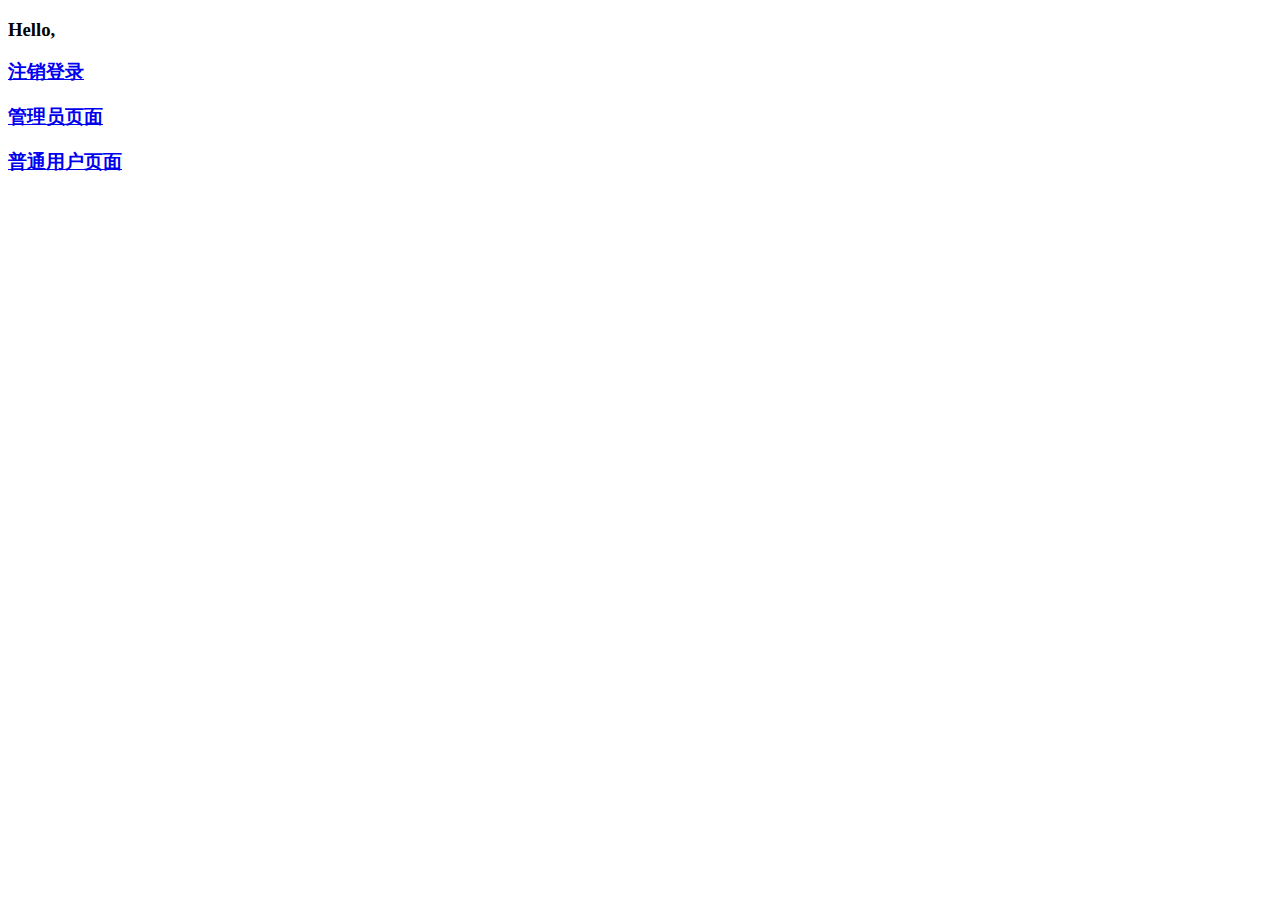
<file: springboot-sample-shiro-demo-project/src/main/resources/templates/index.html>
<!DOCTYPE html>
<html lang="en" xmlns:shiro="http://www.pollix.at/thymeleaf/shiro">
<head>
    <meta charset="UTF-8">
    <title>首页</title>
</head>
<body>
    <h3> Hello, <shiro:principal/></h3>
    <h3> <a href="/logout">注销登录</a> </h3>
    <h3> <a shiro:hasRole="admin" href="/admin">管理员页面</a> </h3>
    <h3> <a shiro:hasAnyRoles="admin, user" href="/user">普通用户页面</a> </h3>
</body>
</html>

<!--
index.html是登录成功之后的首页，
首先展示当前登录用户的用户名，然后展示一个”注销登录“链接

- 若当前登录用户具备"admin"角色，则展示一个”管理员页面“的超链接
- 若用户具备admin或user角色，则展示一个”普通用户页面“的超链接

-->
</file>
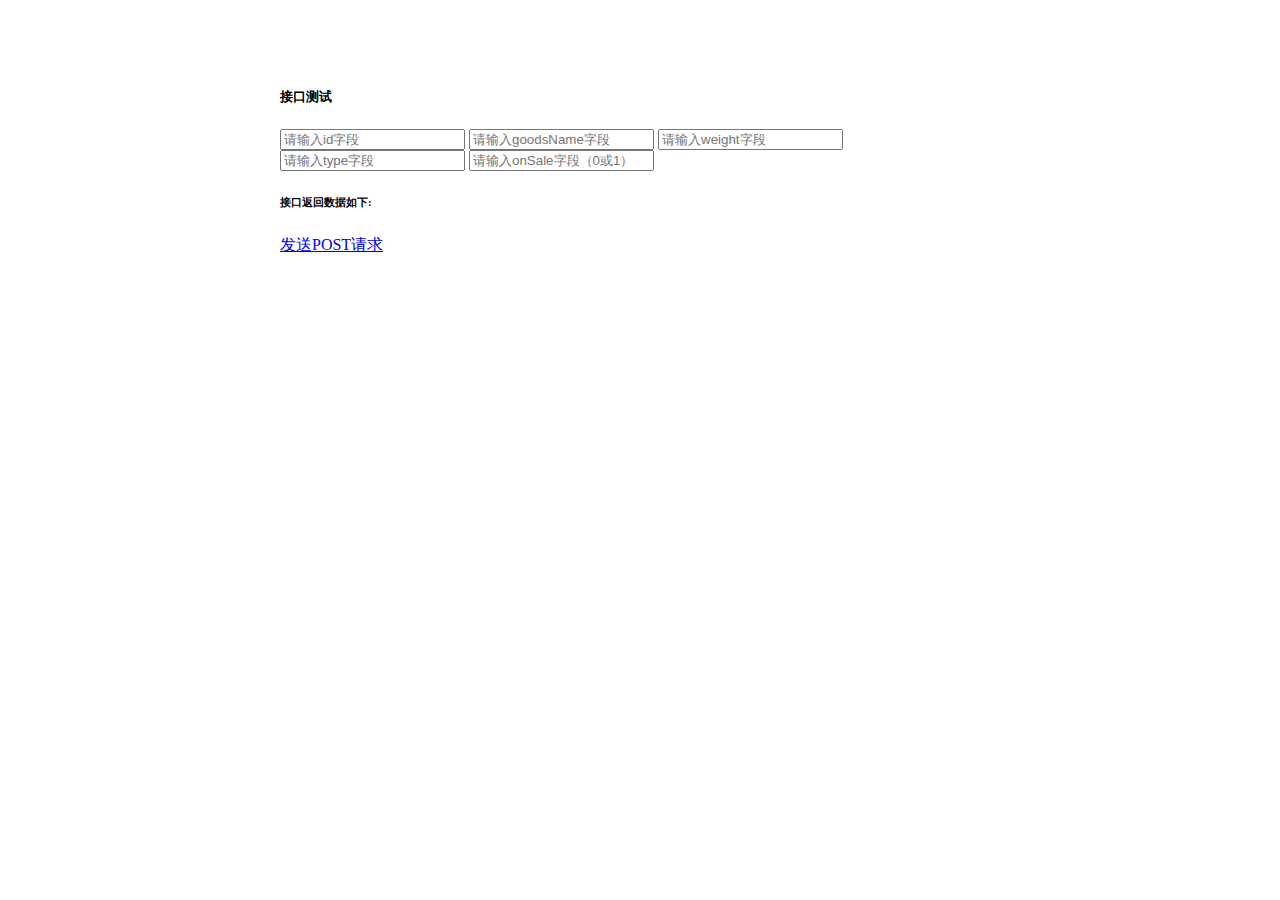
<file: springboot-sample-baselearn-project/src/main/resources/static/api-test.html>
<!DOCTYPE html>
<html lang="en">
<head>
    <meta charset="UTF-8">
    <title>Title</title>
</head>
<!--
    api-test.html页面进行模拟请求，页面中使用的是application/json格式进行
    ajax请求
-->
<body class="hold-transition login-page">
    <div style="width: 720px; margin:7% auto">
        <div class="content">
            <div class="continer-fluid">
                <div class="row">
                    <div class="col-lg-6">
                        <div class="card">
                            <div class="card-head">
                                <h5 class="m-0">接口测试</h5>
                            </div>

                            <div class="card-body">
                                <input id="id" type="text" placeholder="请输入id字段"/>
                                <input id="goodsName" type="text" placeholder="请输入goodsName字段"/>
                                <input id="weight" type="number" placeholder="请输入weight字段"/>
                                <input id="type" type="number" placeholder="请输入type字段"/>
                                <input id="onSale" type="number" placeholder="请输入onSale字段（0或1）"/>
                                <h6 class="card-title">接口返回数据如下: </h6>
                                <p class="card-text" id="result2"></p>
                                <a href="#"
                                   class="btn btn-primary"
                                   onclick="requestPostTest()">
                                    发送POST请求
                                </a>
                            </div>
                        </div>
                    </div>
                </div>
            </div>
        </div>
    </div>

<!-- jQuery -->
    <script src="https://cdn.staticfile.org/jquery/1.10.2/jquery.min.js">
    </script>
    <script type="text/javascript">
        function requestPostTest(){
            var onSale = true;
            var id = $('#id').val();
            var goodsName = $('#goodsName').val();
            var weight = $('#weight').val();
            var type = $('#type').val();
            var onSaleValue = $('#onSale').val();
            if(onSaleValue !== 1){
                onSale = false;
            }
            console.log("id: " + id + ",goodsName: " + goodsName + ",weight: " + weight + ",type: " + type);
            var data = {
                id: id,
                goodsName: goodsName,
                weight: weight,
                type: type,
                onSale: onSale
            };
            window.alert(data.goodsName);
            $.ajax({
                type: 'POST', //方法类型
                dataType: 'json', //预期服务器返回的类型
                url: '/testdemo/post/httpmessageconverter',
                contentType: 'application/json; charset=utf-8',
                data: JSON.stringify(data),
                success: function(result){
                    $('#result2').html(JSON.stringify(result));
                },
                error: function(){
                    $('#result2').html("接口异常，请联系管理员!");
                }
            })
        }
    </script>
</body>
</html>
</file>
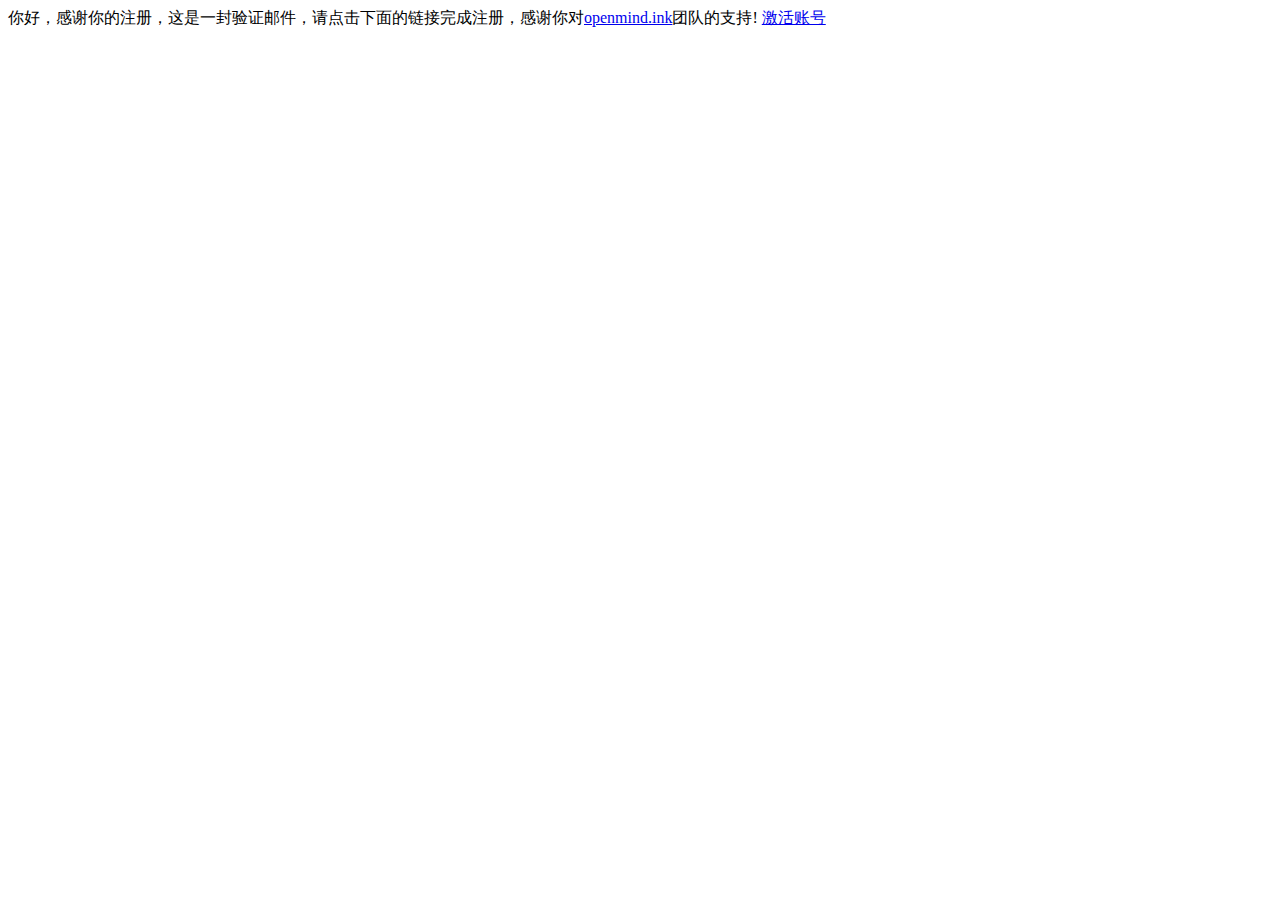
<file: springboot-sample-email-project/src/main/resources/templates/email_template.html>
<!DOCTYPE html>
<html lang="en" xmlns:th="http://www.thymeleaf.org">
<head>
    <meta charset="UTF-8">
    <title>mail-tempalte</title>
</head>
<body>
    你好，感谢你的注册，这是一封验证邮件，请点击下面的链接完成注册，感谢你对<a href="www.openmind.ink">openmind.ink</a>团队的支持!

    <a href="#" th:href="@{http://www.openmind.ink:8080}">激活账号</a>
</body>
</html>
</file>
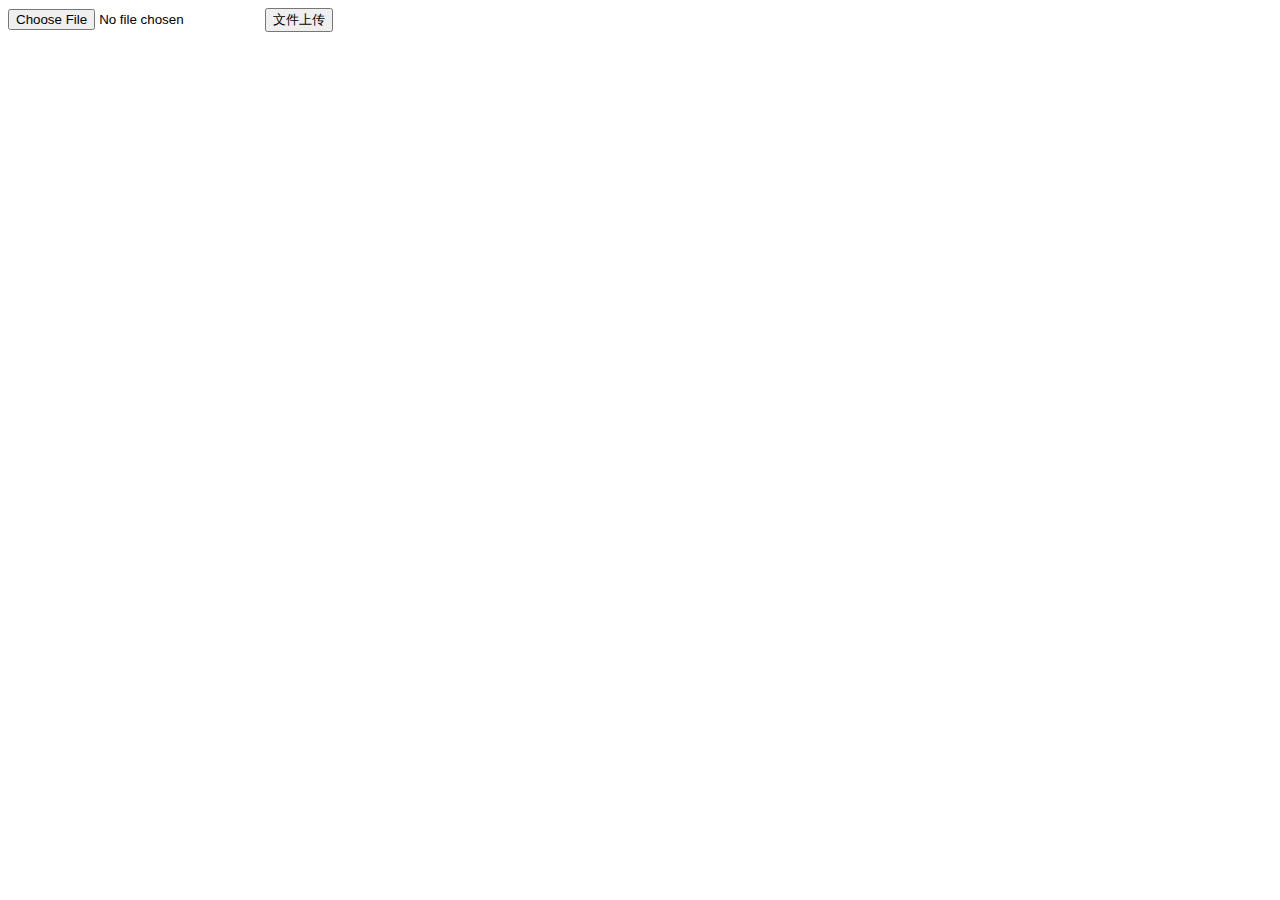
<file: springboot-sample-fileupload-project/src/main/resources/static/upload-test.html>
<!DOCTYPE html>
<html lang="en">
<head>
    <meta charset="UTF-8">
    <title>SpringBoot文件上传测试</title>
</head>
<body>
    <form action="/upload" method="post" enctype="multipart/form-data">
        <input type="file" name="file"/>
        <input type="submit" value="文件上传"/>
    </form>
</body>
</html>
</file>
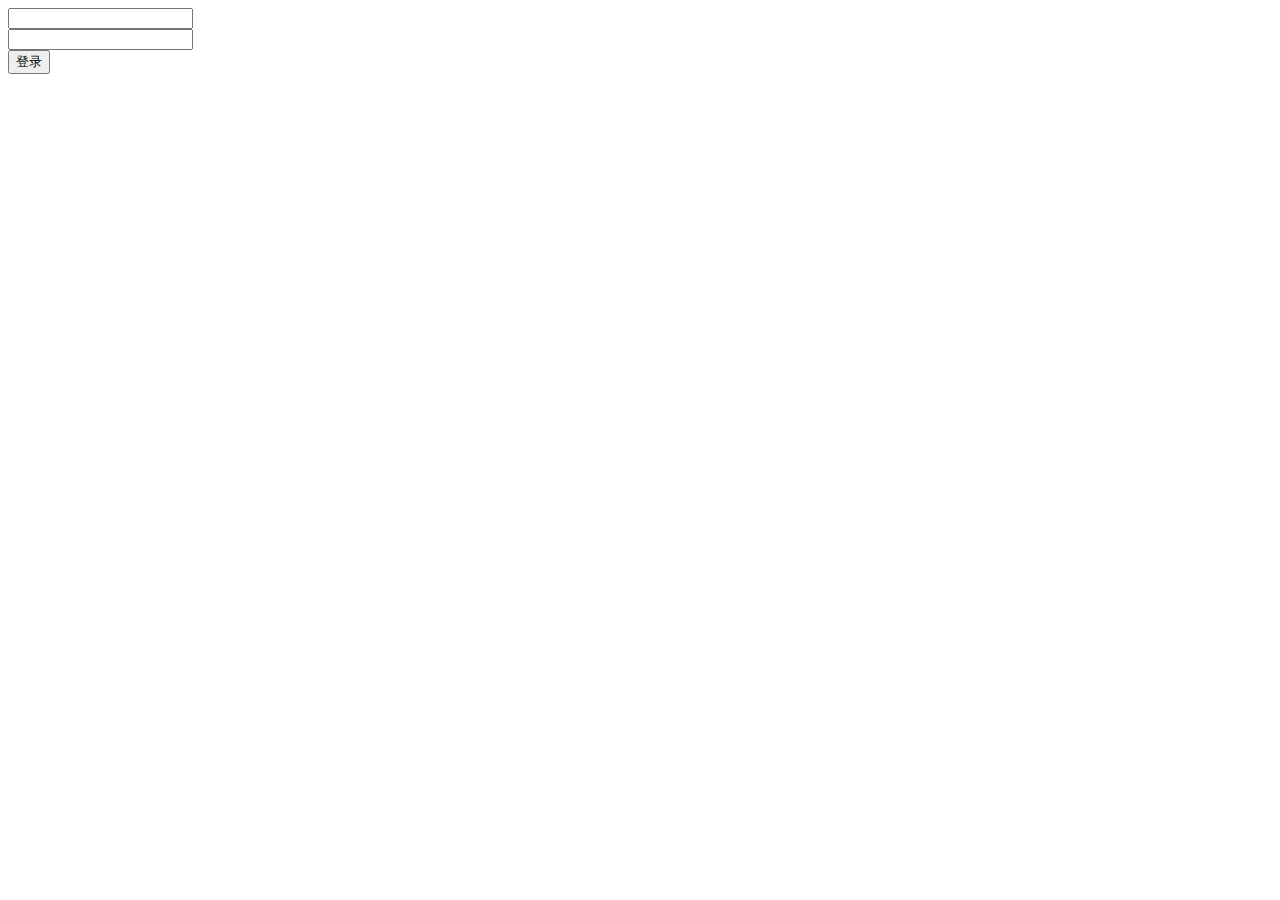
<file: springboot-sample-shiro-demo-project/src/main/resources/templates/login.html>
<!DOCTYPE html>
<html lang="en" xmlns:th="http://www.thymeleaf.org">
<head>
    <meta charset="UTF-8">
    <title>登录</title>
</head>
<body>
    <form action="/doLogin" method="post">
        <input type="text" name="username"/><br/>
        <input type="password" name="password"/><br/>
        <div th:text="${error}"></div>
        <input type="submit" value="登录"/>
    </form>
</body>
</html>
</file>
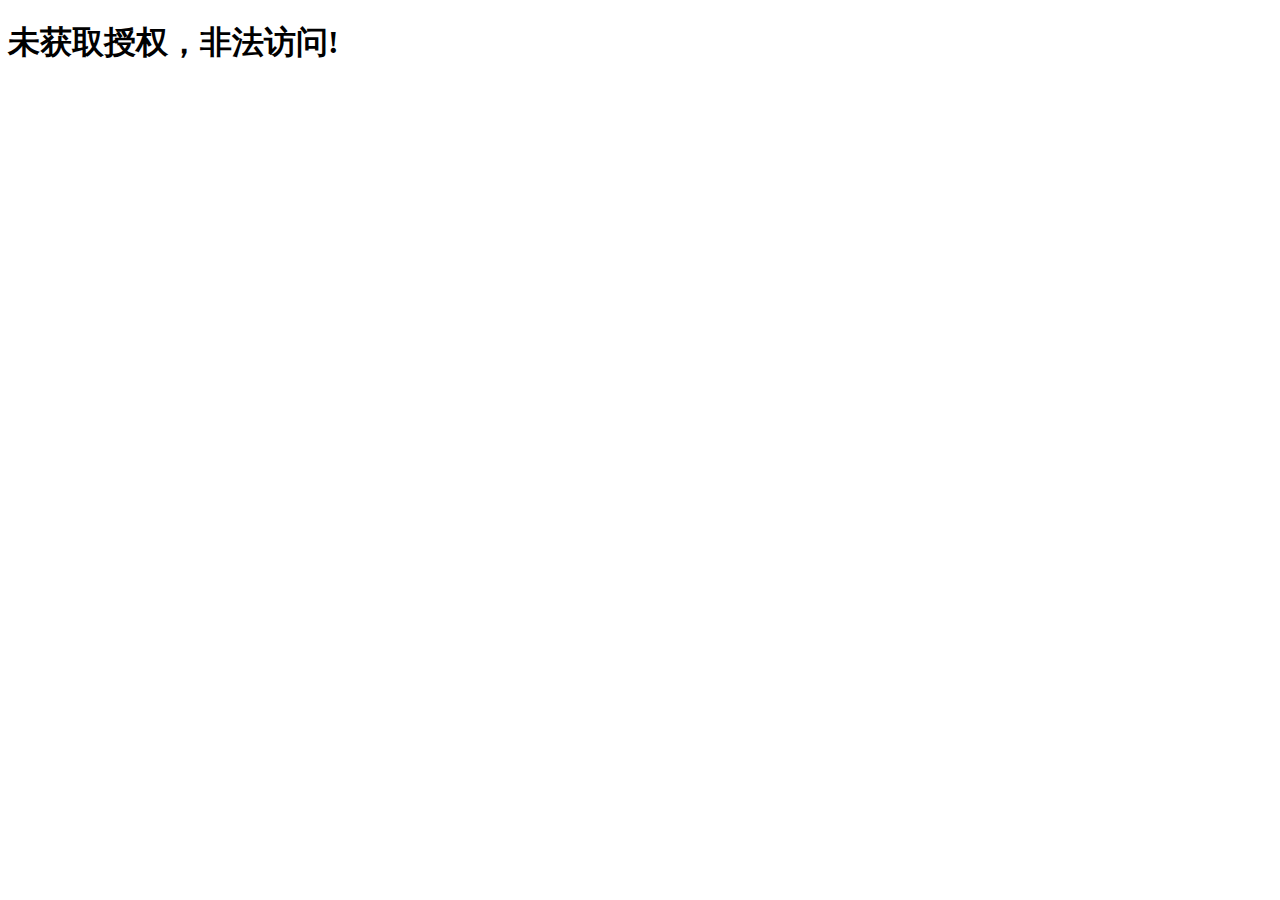
<file: springboot-sample-shiro-demo-project/src/main/resources/templates/unauthorized.html>
<!DOCTYPE html>
<html lang="en" xmlns:th="http://www.thymeleaf.org">
<head>
    <meta charset="UTF-8">
    <title>未授权页面</title>
</head>
<body>
    <h1>未获取授权，非法访问!</h1>
    <h3 th:text="${error}"></h3>
</body>
</html>
</file>
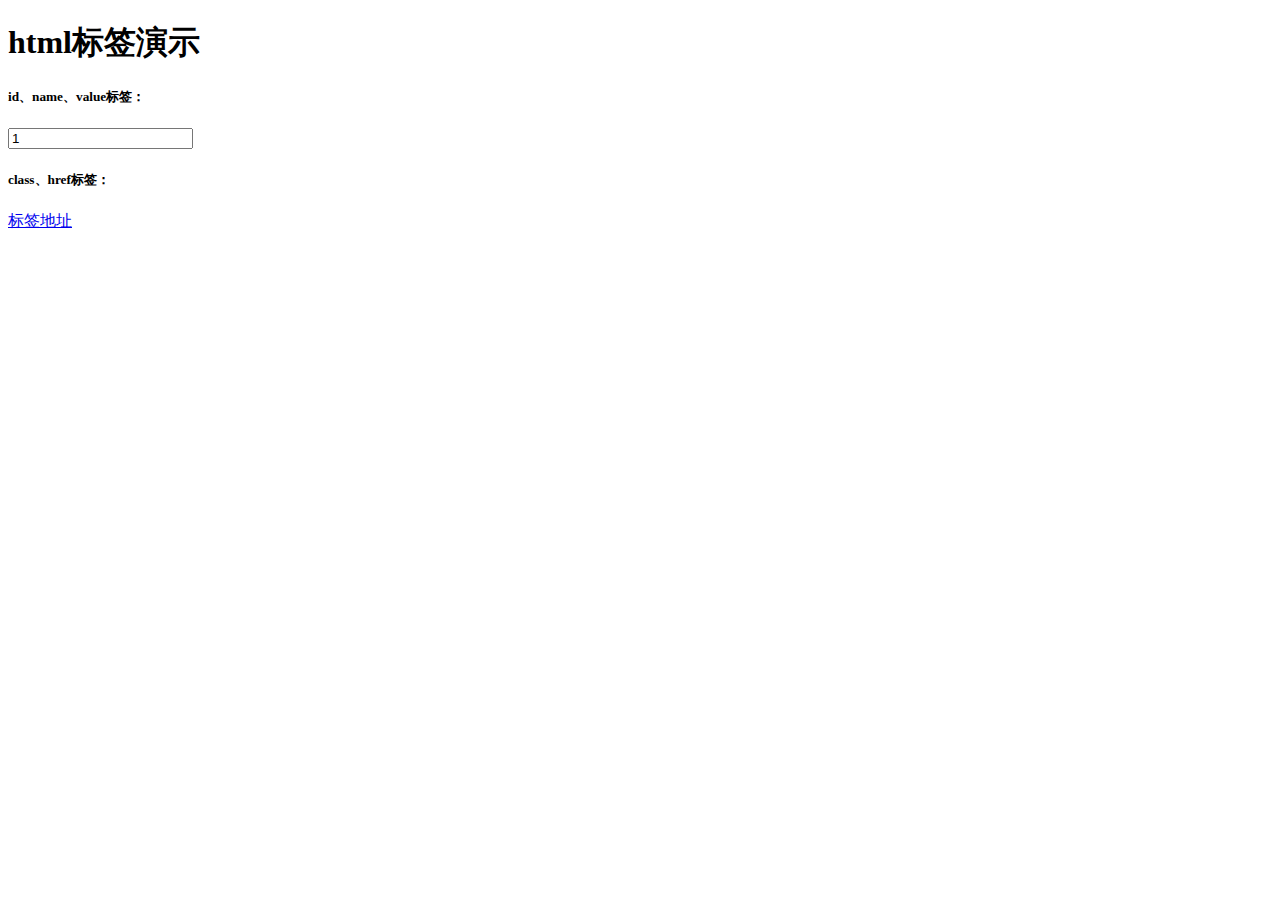
<file: springboot-sample-thymeleaf-project/src/main/resources/templates/attributes.html>
<!DOCTYPE html>
<html lang="en" xmlns:th="http://www.thymeleaf.org">
<head>
    <meta charset="UTF-8">
    <title>Title</title>
</head>
<body th:background="${th_background}" background="#D0D0D0">
    <!-- text标签-->
    <h1 th:text="${title}">html标签演示</h1>
    <div>
        <h5> id、name、value标签： </h5>
        <!--id、name、value标签：-->
        <input
            id="input1"
            name="input1"
            value="1"
            th:id="${th_id}"
            th:name="${th_name}"
            th:value="${th_value}"/>
        <br/>
        <div class="div1" th:class="${th_class}">
            <h5>class、href标签： </h5>
            <!-- class、href标签 -->
            <a th:href="${th_href}" href="#">标签地址</a>
        </div>
    </div>
</body>
</html>
</file>
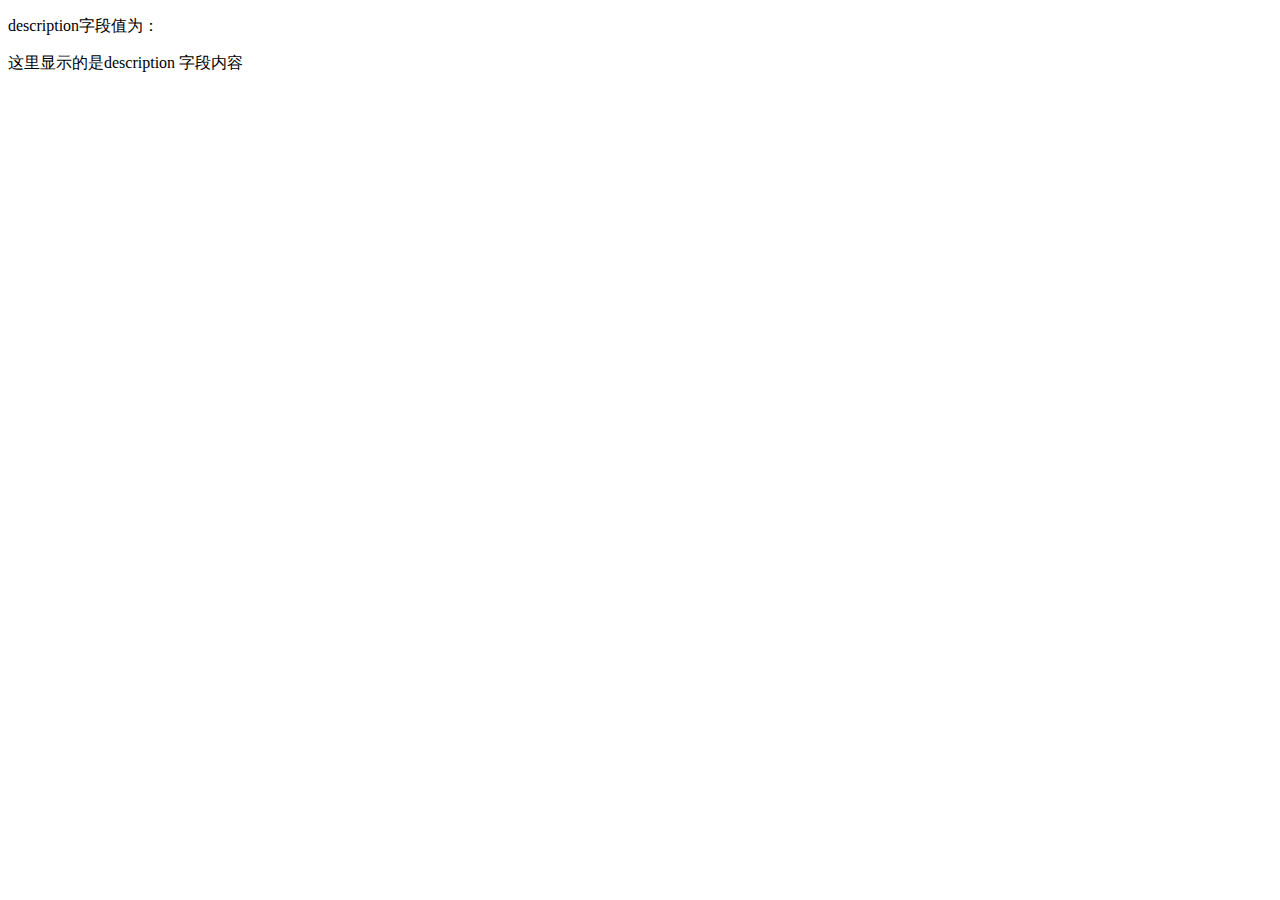
<file: springboot-sample-thymeleaf-project/src/main/resources/templates/thymeleaf-demo.html>
<!DOCTYPE html>
<!-- Thymeleaf模板引擎的默认后缀名即为html,新增thymeleaf的命名空间 -->
<html lang="en" xmlns:th="http://www.thymeleaf.org">
<head>
    <meta charset="UTF-8">
    <title>Title</title>
</head>
<body>
    <p>description字段值为： </p>
    <p th:text="${description}">这里显示的是description 字段内容</p>


</body>
</html>
</file>
